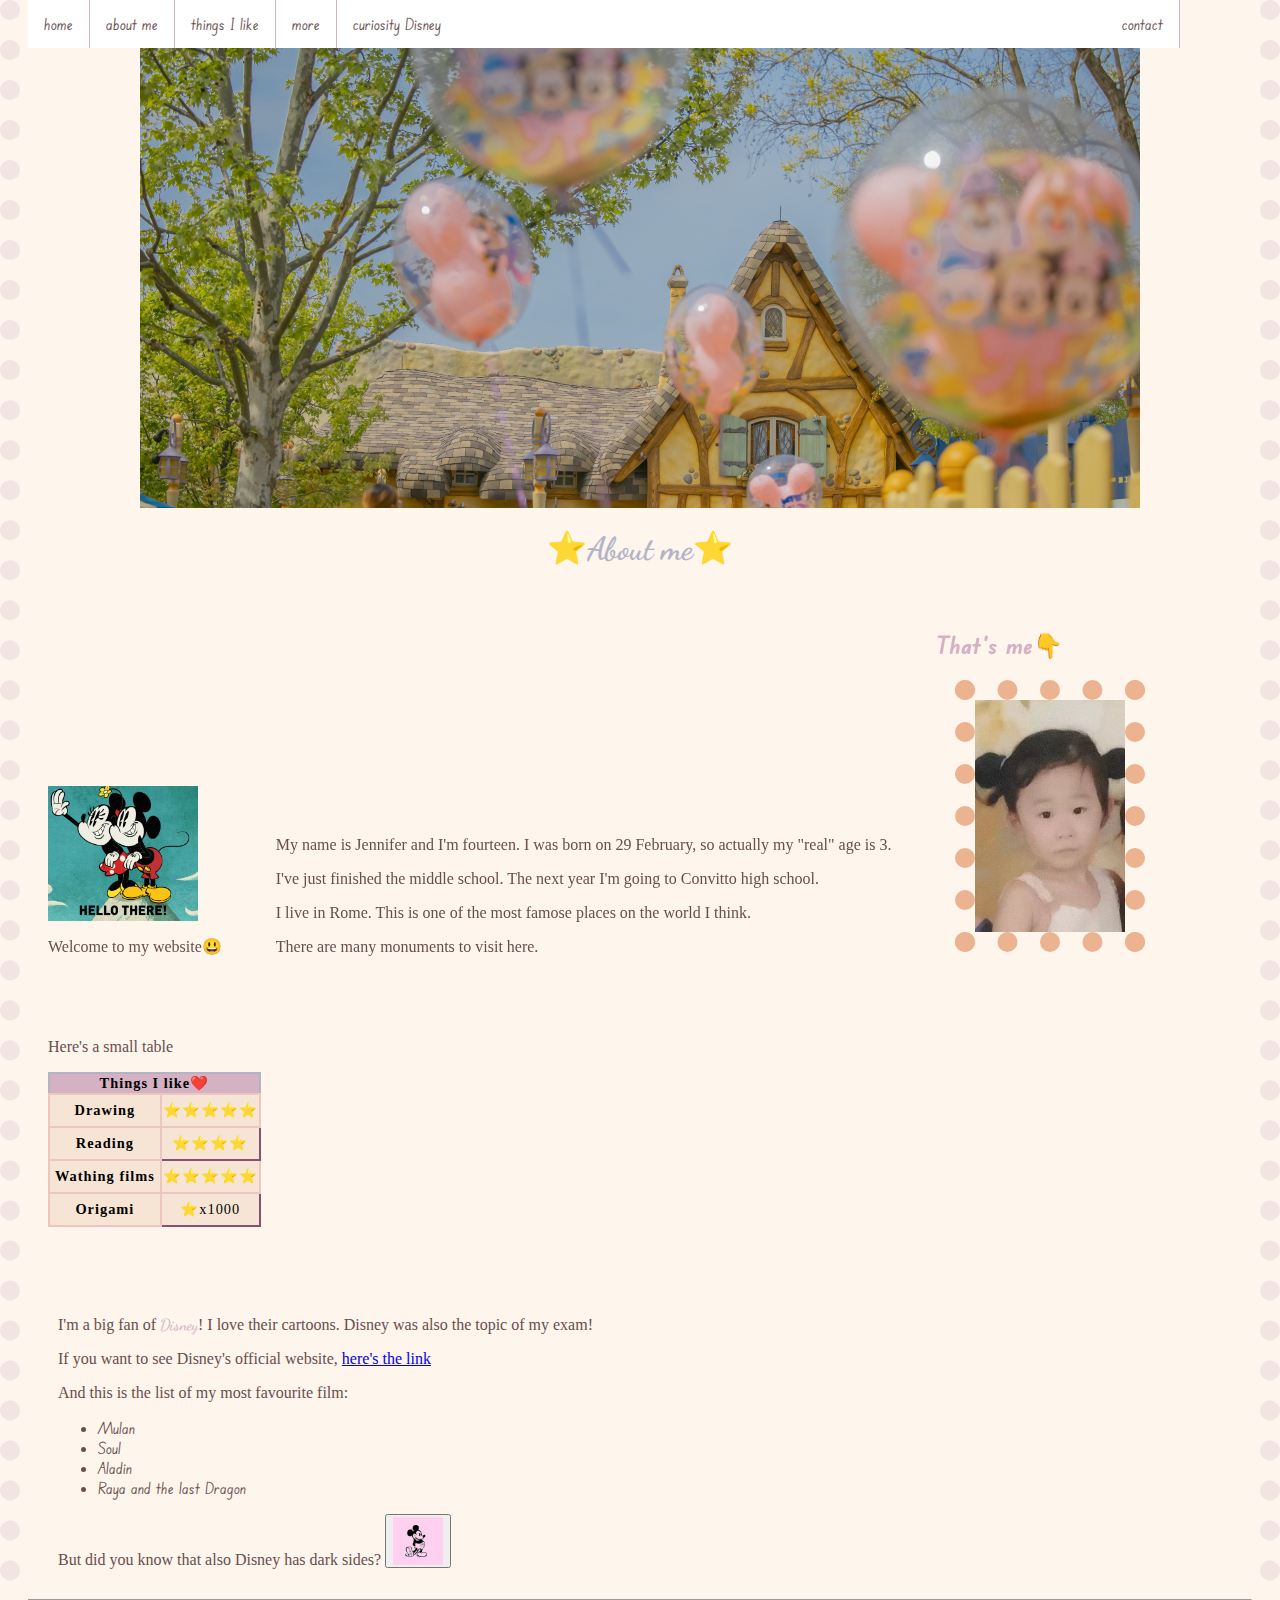
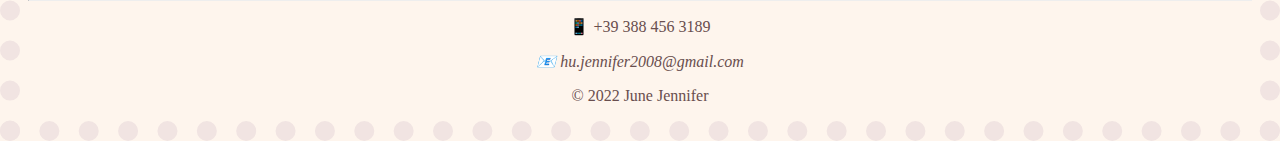
<file: index.html>
<html>
    <head>
      <meta charset="utf-8" />
      <title>That's me！</title>
      <link rel="stylesheet" href="css/style.css">
      <link rel="icon" href="img/mickey.ico">
      <link href="https://fonts.googleapis.com/css2?family=Dancing+Script:wght@500&family=Edu+SA+Beginner&family=Edu+VIC+WA+NT+Beginner&display=swap" 
      rel="stylesheet">
      <link href="https://fonts.googleapis.com/css2?family=Edu+VIC+WA+NT+Beginner&display=swap" 
      rel="stylesheet">
      <link href="https://fonts.googleapis.com/css2?family=Edu+SA+Beginner&family=Edu+VIC+WA+NT+Beginner&display=swap" 
      rel="stylesheet">
    </head>
    <body>
      <ul class="control">
        <li class="barra"><a href="#castel">home</a></li>
        <li class="barra"><a href="#about">about me</a></li>  
        <li class="barra"><a href="#things I like">things I like</a></li>
        <li class="barra"><a href="#more">more</a></li>
        <li class="barra" style="float:right"><a href="#contacts">contact</a></li>
        <li class="barra"><a href="https://fansided.com/2019/11/15/10-darkest-disney-movies/">curiosity Disney</a></li>
      </ul>
      <p id="castel"><img class="castel" src="img/castel.jpg" alt="disney img"/></p>
      <h1 id="about">⭐About me⭐</h1>
      <div id="first" style="display:inline-block">
        <img class="hello" src="img/hello.gif" alt="hello gif"/>
        <p>Welcome to my website😃</p>
      </div>
      <div id="second" style="display:inline-block">
        <p>My name is Jennifer and I'm fourteen. I was born on 29 February, so actually my "real" age is 3. </p>
        <p>I've just finished the middle school. The next year I'm going to Convitto high school.</p>
        <p>I live in Rome. This is one of the most famose places on the world I think.</p>
        <p>There are many monuments to visit here.</p>
      </div>
      <div id="third" style="display:inline-block">
        <h2>That's me👇</h2>
        <img class="profile" src="img/small.jpg" alt="Jennifer profile picture"/>
     </div>
      <br> 
    <div id="fourth" style="display:inline-block">
      <p id="things I like">Here's a small table</p>
      <table>
        <thead>
              <tr>
                  <th colspan="3" style="background-color:#D4B2C3">Things I like❤️</th>
              </tr>
        </thead>
          <caption></caption>
        <tbody>
          <tr>
            <th class="a">Drawing</th>
            <td class="b">⭐⭐⭐⭐⭐</td>
          </tr>
          <tr>
            <th class="a">Reading</th>
            <td class="c">⭐⭐⭐⭐</td>
          </tr>
          <tr>
            <th class="a">Wathing films</th>
            <td class="b">⭐⭐⭐⭐⭐</td>
          </tr>
          <tr>
            <th class="a">Origami</th>
            <td class="c">⭐x1000</td>
          </tr>
        </tbody>
      </table>
    </div>
    <br>
    <div id="fifth">
      <p id="more">I'm a big fan of <span class="disney">Disney</span>! I love their cartoons. Disney was also the topic of my exam! </p>
      <p>If you want to see Disney's official website, <a href="https://www.disney.it">here's the link</a></p>                               
      <p>And this is the list of my most favourite film:</p>
      <ul>
        <li>Mulan</li>
        <li>Soul</li>
        <li>Aladin</li>
        <li>Raya and the last Dragon</li>
      </ul>
      <p class="dark">But did you know that also Disney has dark sides?</p>
     <a href='https://fansided.com/2019/11/15/10-darkest-disney-movies/'></href> <button class="dark"><img class="mickey" src="img/mickey.jpg" alt="new website"/></button></a>
    </div>
      <hr>
      <div id="contacts" style="text-align:center">
        <p>📱 +39 388 456 3189</p>
        <em>📧 hu.jennifer2008@gmail.com</em>
        <p class="copyright">© 2022 June Jennifer</p>
      </div>
    </body>
</html>
</file>
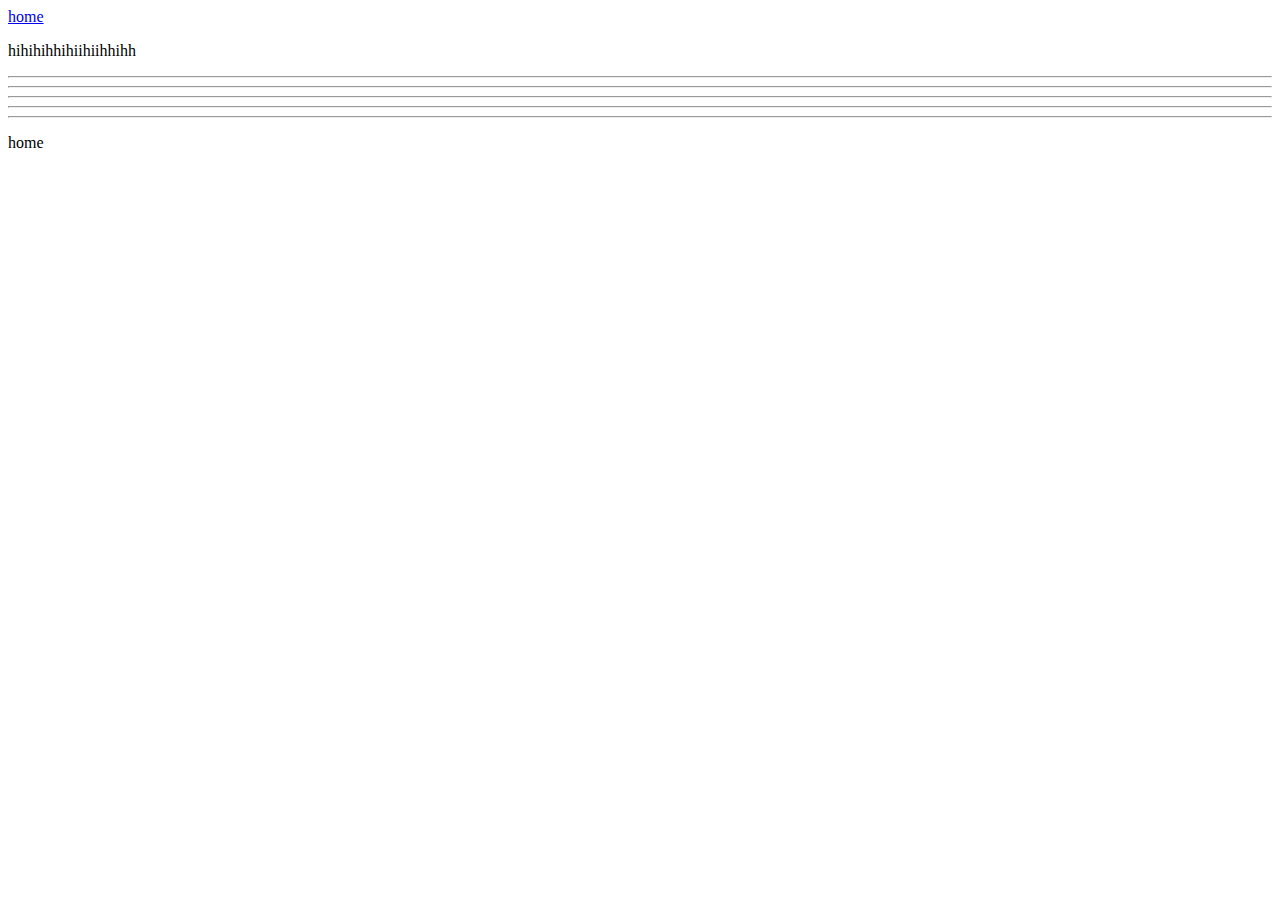
<file: hi.html>
<html>
    <head>
        <body>
            <a href="#castel"><botton>home</botton></a>
            <p>hihihihhihiihiihhihh</p>
            <hr>
            <hr>
            <hr>
            <hr>
            <hr>
            <p>home</p>
        </body>
    </head>
</html>
</file>
<file: css/style.css>
table {
    border-collapse: collapse;
    border: 2px solid #B2B4C6;
    letter-spacing: 1px;
    font-family:sas-serif;
    font-size: .9rem;
    }

.a{
    border: 2px solid #EBC7C0;
    padding: 7px 5px;
    background-color: #F6E5D5;
	}

td {
    text-align: center;
    }

.b{
    border: 2px solid #EBC7C0;
    background-color: #F6E5D5;
    }

.c{
    border: 2px solid rgb(131, 82, 116);
    background-color: #F6E5D5;
    }

html{
    background-color: #FEF5ED;
    border-style: dotted;
    border-top: none;
    border-width: 20px;
    border-color: #f1e4e2;
    }

.control{
        list-style-type: none;
        margin: 0;
        padding: 0;
        overflow: hidden;
        background-color: rgb(255, 255, 255);
        position: fixed;
        top: 0;
        width: 90%;
        border: 1px;
        border-color:#B2B4C6;
    }
.barra{
        float: left;
    }
.barra a {
        display: block;
        color: #694E4E;
        text-align: center;
        padding: 14px 16px;
        text-decoration: none;
    }
.barra a:hover {
        background-color: #B2B4C6;
    }
.barra {
        border-right: 1px solid #D4B2C3;
    }
.barra:last-child {
        border-right: none;
    }

h1{
    color: #B2B4C6;
    text-align: center;
    font-family: 'Dancing Script', cursive;
    }

h2{
    color: #D4B2C3;
    font-family: 'Edu VIC WA NT Beginner', cursive;
    }

p{
    color: #694E4E;
    font-size: .9rem；
    }

ul{
    color:#694E4E;
    font-family:'Edu SA Beginner', cursive;
    }

em{
    color:#694E4E;
    }

.disney{
    color: #D4B2C3;
    font-family: 'Dancing Script', cursive;
    }

.profile{
    width:150px;
    margin-left: 20px;
    border-style: dotted;
    border-color:#ECB390;
    border-width: 20px;
    }

.hello{
    width:150px;
    margin-right: 10px;
    vertical-align: middle;
    }

.castel{
    width:1000px;
    }

.mickey{
    width:50px;
    }

.dark{
    display: inline;
    }

#castel{
    text-align: center;
    }

#first{
    border: 10px;
	position:relative;
	margin: 10px 10px 10px 10px;
	padding: 10px;
    }

#second{
    border: 50px;
	position:relative;
	margin: 10px 10px 10px 10px;
	padding: 20px;
    }

#third{
    border-width: 10px;
	position:relative;
	max-height: 10%;
	margin: 10px auto 10px auto;
	padding: 10px;
    }

#fourth{
    border-width: 50px;
	max-height: 10%;
	margin: 10px 10px 10px 10px;
	padding: 10px;
    }

#fifth{
    border-width: 50px;
	margin: 150px 10px 10px 10px;
	padding: 20px;
    }
</file>
